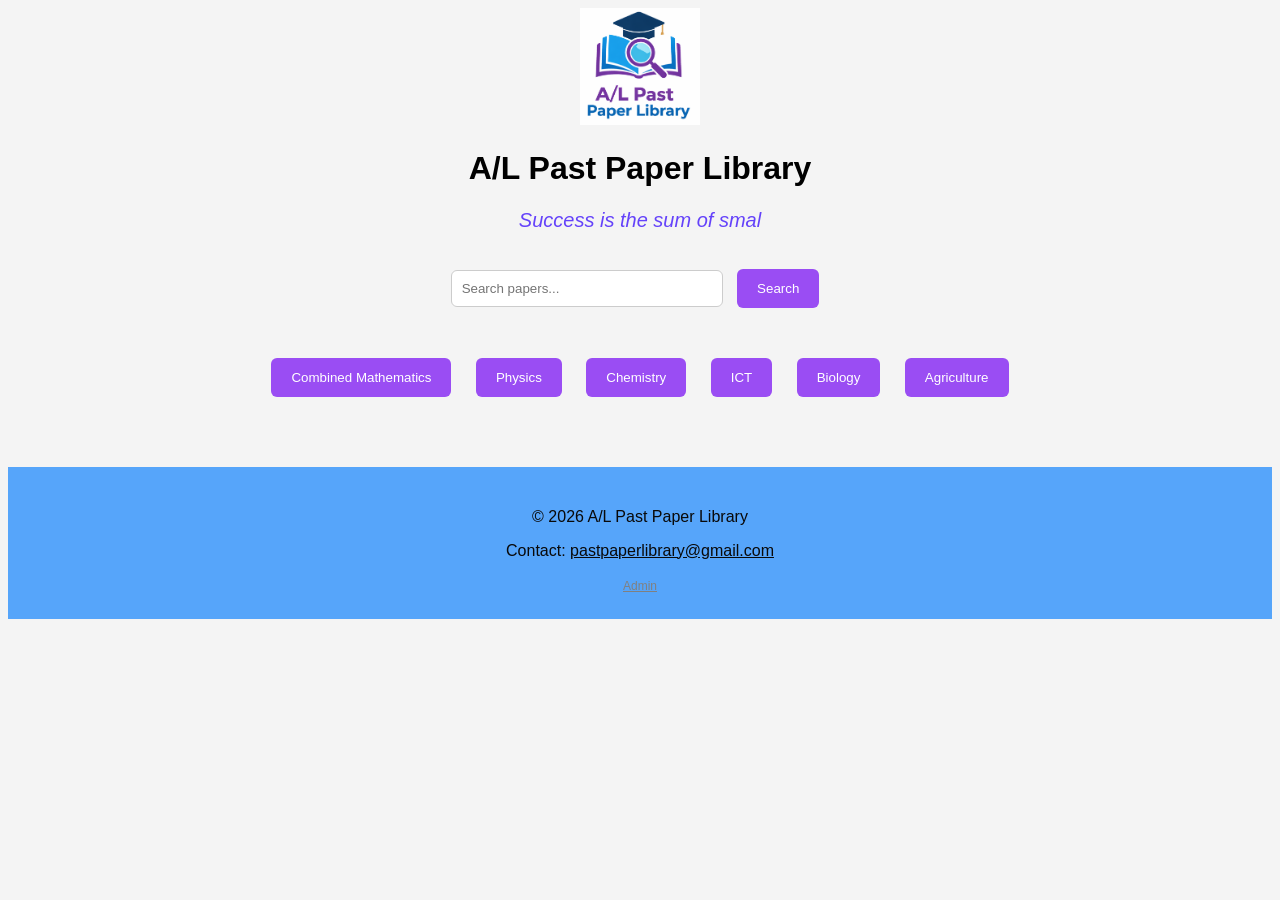
<file: index.html>
<!DOCTYPE html>
<html>

<head>
<title>A/L Past Paper Library</title>

<link rel="stylesheet" href="index.css">

</head>

<body>

<img src="logo.png" width="120">

<h1>A/L Past Paper Library</h1>

<p class="quote" id="quoteText"></p>

<div class="search-box">

<input type="text" id="searchInput" placeholder="Search papers...">

<button onclick="searchPapers()">Search</button>

</div>

<div class="subject-buttons">

<button onclick="loadPapers('Combined Mathematics')">Combined Mathematics</button>

<button onclick="loadPapers('Physics')">Physics</button>

<button onclick="loadPapers('Chemistry')">Chemistry</button>

<button onclick="loadPapers('ICT')">ICT</button>

<button onclick="loadPapers('Biology')">Biology</button>

<button onclick="loadPapers('Agricultural Science')">Agriculture</button>

</div>

<h2 id="subjectTitle"></h2>

<div class="paper-container" id="paperList"></div>

<footer class="footer">

<div class="footer-content">
    
<p>© 2026 A/L Past Paper Library</p>
<p>
Contact: 
<a href="mailto:pastpaperlibrary@gmail.com">pastpaperlibrary@gmail.com</a>
</p>
    
</div>
<a href="login.html" style="font-size:12px;color:gray;">Admin</a>
</footer>

<script src="index.js"></script>

</body>
</html>
</file>
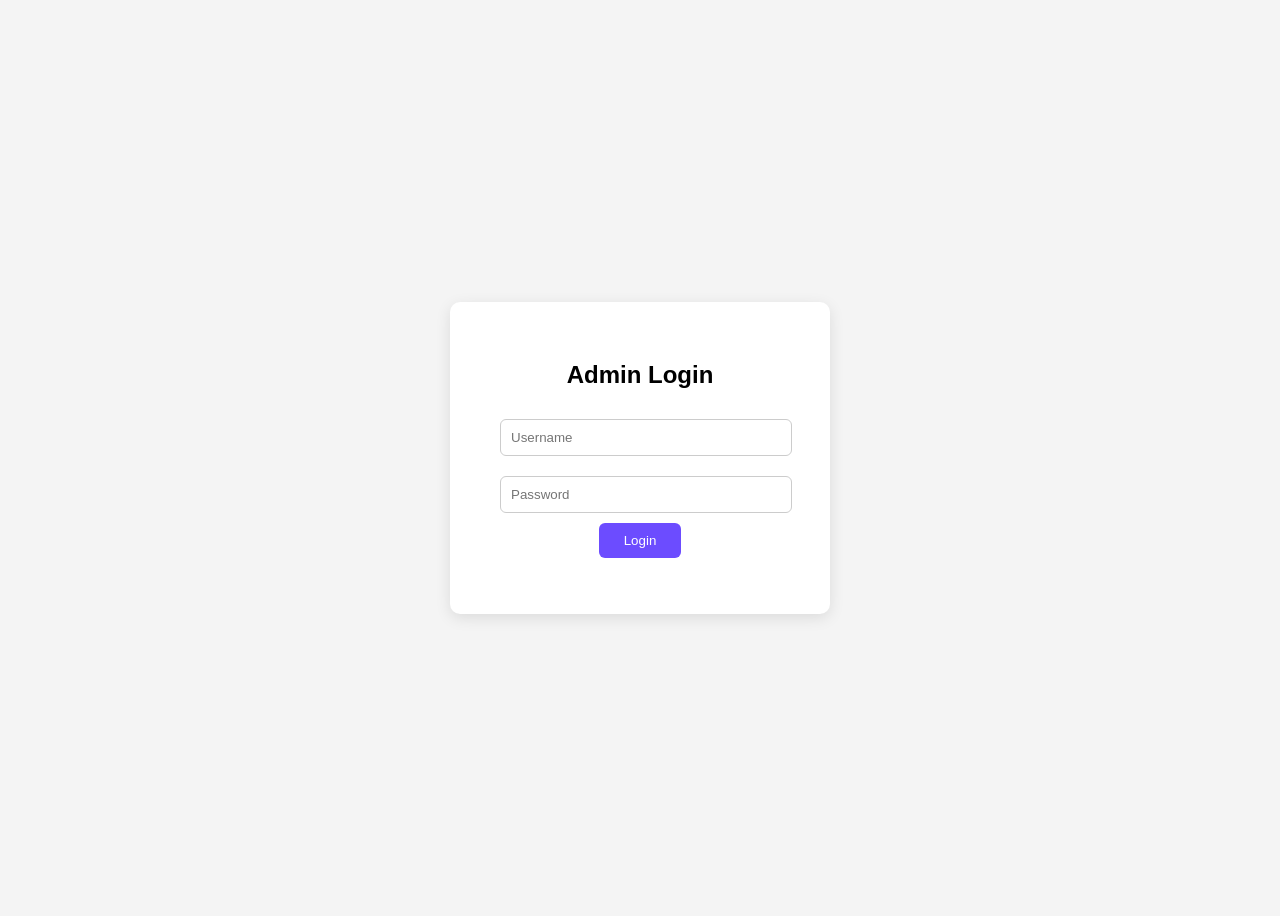
<file: admin.html>
<!DOCTYPE html>
<html>

<head>
<title>Admin Dashboard</title>

<link rel="stylesheet" href="admin.css">

</head>

<body>

<h1>Admin Dashboard</h1>

<h2>Add Paper</h2>

<form id="paperForm">

<input type="text" id="subject" placeholder="Subject" required>

<input type="number" id="year" placeholder="Year" required>

<input type="text" id="medium" placeholder="Medium" required>

<input type="text" id="part" placeholder="Part (I / II)" required>

<input type="text" id="type" placeholder="Type (Paper / Marking Scheme)" required>

<input type="text" id="fileUrl" placeholder="File URL" required>

<br>
<button type="submit">Add Paper</button>

</form>

<h2>All Papers</h2>

<table>

<thead>

<tr>
<th>ID</th>
<th>Subject</th>
<th>Year</th>
<th>Medium</th>
<th>Part</th>
<th>Type</th>
<th>Actions</th>
</tr>

</thead>

<tbody id="paperTable">

</tbody>

</table>

<button onclick="logout()">Logout</button>

<script src="admin.js"></script>

</body>

</html>
</file>
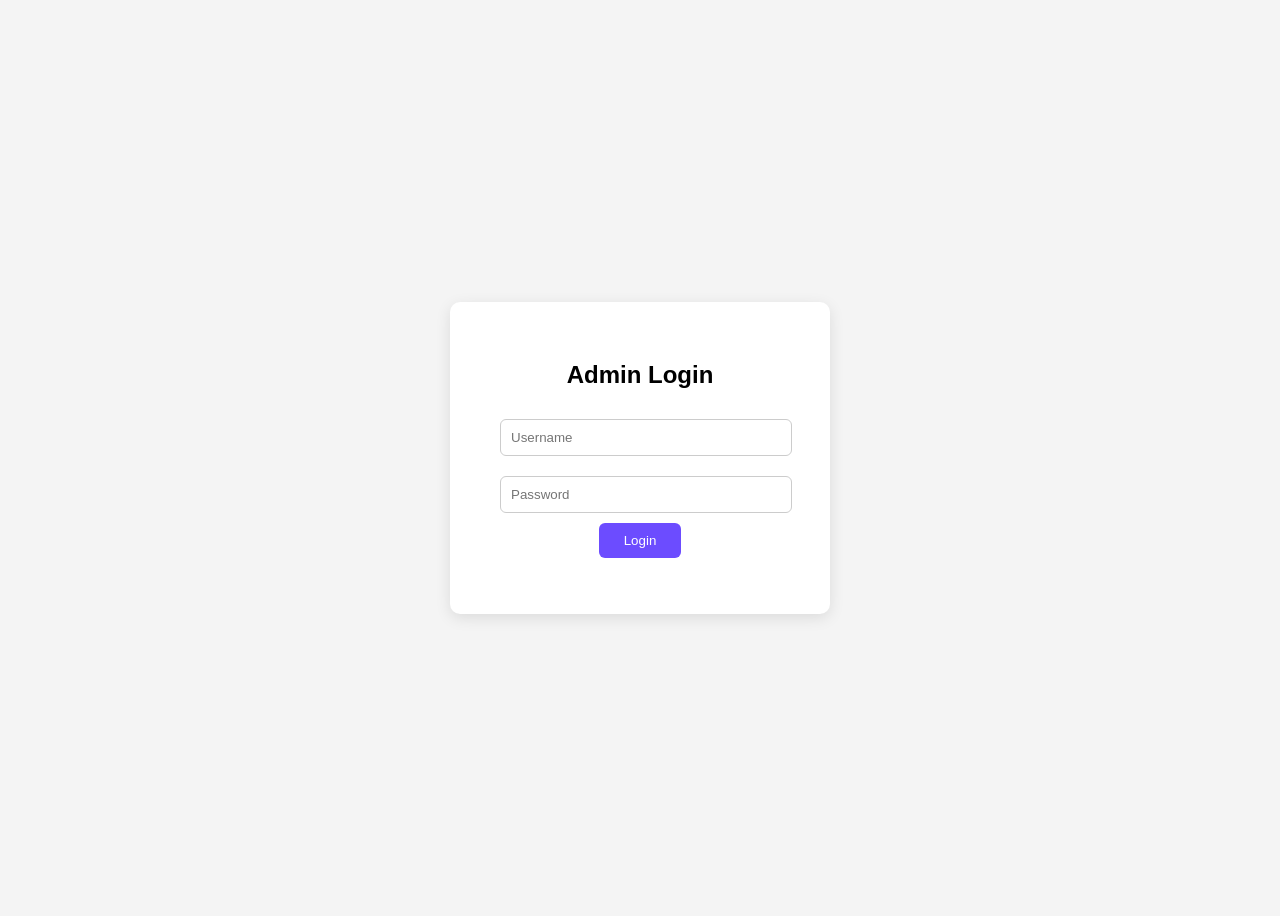
<file: login.html>
<!DOCTYPE html>
<html>

<head>
<title>Admin Login</title>

<link rel="stylesheet" href="login.css">

</head>

<body>

<div class="login-container">

<h2>Admin Login</h2>

<input type="text" id="username" placeholder="Username">

<input type="password" id="password" placeholder="Password">

<button onclick="login()">Login</button>

<p id="error"></p>

</div>

<script src="login.js"></script>

</body>
</html>
</file>
<file: index.css>
body{
    font-family: Arial;
    text-align:center;
    background:#f4f4f4;
    }
    
    button{
    padding:12px 20px;
    margin:10px;
    background:#9a4df3;
    color:white;
    border:none;
    border-radius:6px;
    cursor:pointer;
    }
    
    button:hover{
    background:#6f0ac7;
    }
    
    .search-box{
    margin:20px;
    }
    
    .search-box input{
    padding:10px;
    width:250px;
    border-radius:6px;
    border:1px solid #ccc;
    }
    
    .paper{
    background:white;
    margin:15px auto;
    padding:20px;
    border-radius:10px;
    width:60%;
    box-shadow:0px 2px 8px rgba(0,0,0,0.1);
    }
    
    .paper h3{
    margin-bottom:15px;
    }
    
    .paper button{
    margin:5px;
    }
    
    .paper-container{
    width:80%;
    margin:auto;
    }
    
    .subject-buttons{
    margin:30px;
    }

    .quote{
        font-size:20px;
        color:#6442fa;
        margin-top:10px;
        font-style:italic;
        min-height:30px;
    }

    .footer{
        background:#56a5fa;
        color:rgb(9, 9, 9);
        margin-top:60px;
        padding:25px 10px;
    }
        
    .footer-content{
        max-width:800px;
        margin:auto;
    }
    
    .footer a{
        color:#090909;
        text-decoration:underline;
    }
        
    .footer a:hover{
        color:#090909;
    }
</file>
<file: admin.css>
body{
    font-family:Arial;
    background:#f4f4f4;
    text-align:center;
    }
    
    h1{
    margin-top:30px;
    }
    
    form{
    background:white;
    padding:20px;
    margin:20px auto;
    width:400px;
    border-radius:8px;
    }
    
    input{
    width:90%;
    padding:8px;
    margin:8px;
    }
    
    button{
    padding:10px 20px;
    background:#2f46d3;
    color:white;
    border:none;
    border-radius:6px;
    cursor:pointer;
    }
    
    button:hover{
    background:#1c2fa3;
    }
    
    table{
    margin:auto;
    margin-top:30px;
    border-collapse:collapse;
    width:90%;
    background:white;
    }
    
    th,td{
    border:1px solid #ccc;
    padding:10px;
    }
</file>
<file: login.css>
body{
    font-family: Arial;
    background:#f4f4f4;
    display:flex;
    justify-content:center;
    align-items:center;
    height:100vh;
    }
    
    .login-container{
    background:white;
    padding:40px;
    border-radius:10px;
    box-shadow:0 4px 15px rgba(0,0,0,0.1);
    text-align:center;
    width:300px;
    }
    
    .login-container h2{
    margin-bottom:20px;
    }
    
    .login-container input{
    width:90%;
    padding:10px;
    margin:10px;
    border:1px solid #ccc;
    border-radius:6px;
    }
    
    .login-container button{
    padding:10px 25px;
    background:#6c4cff;
    color:white;
    border:none;
    border-radius:6px;
    cursor:pointer;
    }
    
    .login-container button:hover{
    background:#5136d6;
    }
    
    #error{
    color:red;
    margin-top:10px;
    }
</file>
